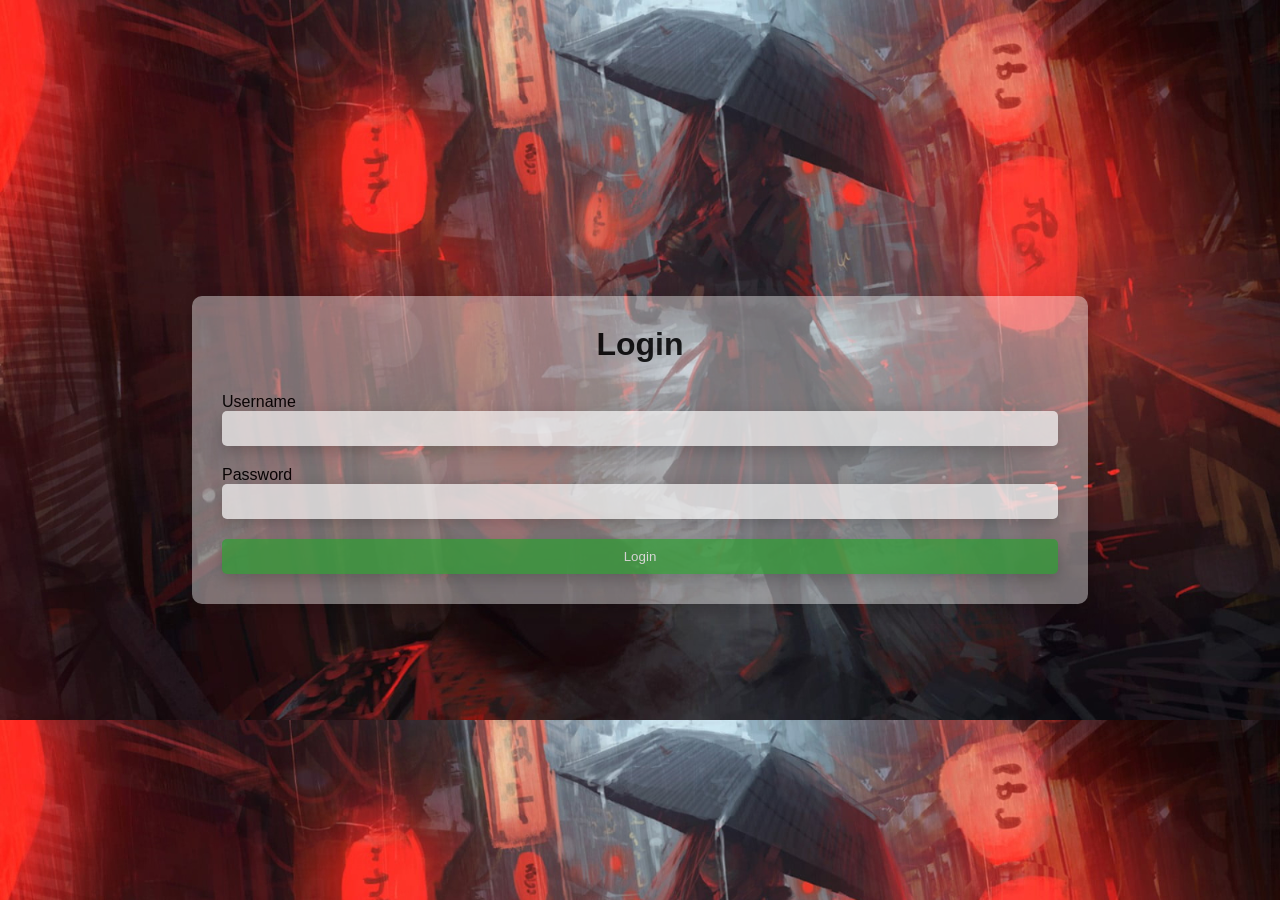
<file: index.html>
<!DOCTYPE html>
<html>
<head>
	<title>Login Page</title>
	<link rel="stylesheet" type="text/css" href="style.css">
</head>
<body>
	<div class="container">
		<h1>Login</h1>
		<form>
			<label for="username">Username</label>
			<input type="text" id="username" name="username" required>

			<label for="password">Password</label>
			<input type="password" id="password" name="password" required>

			<button type="submit">Login</button>
		</form>
	</div>
	<script src="script.js"></script>
</body>
</html>
</file>
<file: style.css>
* {
  margin: 0;
  padding: 0;
  box-sizing: border-box;
}

body {
  background-color: #cac5cc;
  font-family: Arial, sans-serif;
  background-image: url('img/loginimg.jpg');
  background-size: cover;
}

.container {
  position: absolute;
  top: 50%;
  left: 50%;
  transform: translate(-50%, -50%);
  padding: 30px;
  border-radius: 10px;
  box-shadow: 0 5px 15px rgba(0, 0, 0, 0.2);
  width: 70%;
  background-color: rgba(255, 255, 255, 0.5);
  opacity: 0.8;
}

.menu {
  padding: 10px;
  background-color: #f44336;
  color: white;
  border: none;
  text-align: center;
  text-decoration: none;
  display: inline-block;
  font-size: 16px;
  border-radius: 5px;
  cursor: pointer;
  width: 100%
}

.menu:hover {
  background-color: #dc0000;
}
.logout-btn {
  text-decoration: none;
  font-family: sans-serif;
  color: white;
}

h1 {
  text-align: center;
  margin-bottom: 30px;
}

form {
  display: flex;
  flex-direction: column;
}

table {
	width: 300px;
	margin: 0 auto;
	border-collapse: collapse;
}

th, td {
	padding: 8px;
	border: 1px solid #ccc;
}

th {
	background-color: #f2f2f2;
}

td {
	text-align: center;
}

th:first-child, td:first-child {
	text-align: left;
}

input[type="text"],
input[type="password"] {
  padding: 10px;
  margin-bottom: 20px;
  border: none;
  border-radius: 5px;
  box-shadow: 0 5px 15px rgba(0, 0, 0, 0.2);
  color: black;
}

button[type="submit"] {
  background-color: #4caf50;
  color: #fff;
  padding: 10px;
  border: none;
  border-radius: 5px;
  box-shadow: 0 5px 15px rgba(0, 0, 0, 0.2);
  cursor: pointer;
}

button[type="submit"]:hover {
  background-color: #3e8e41;
}
</file>
